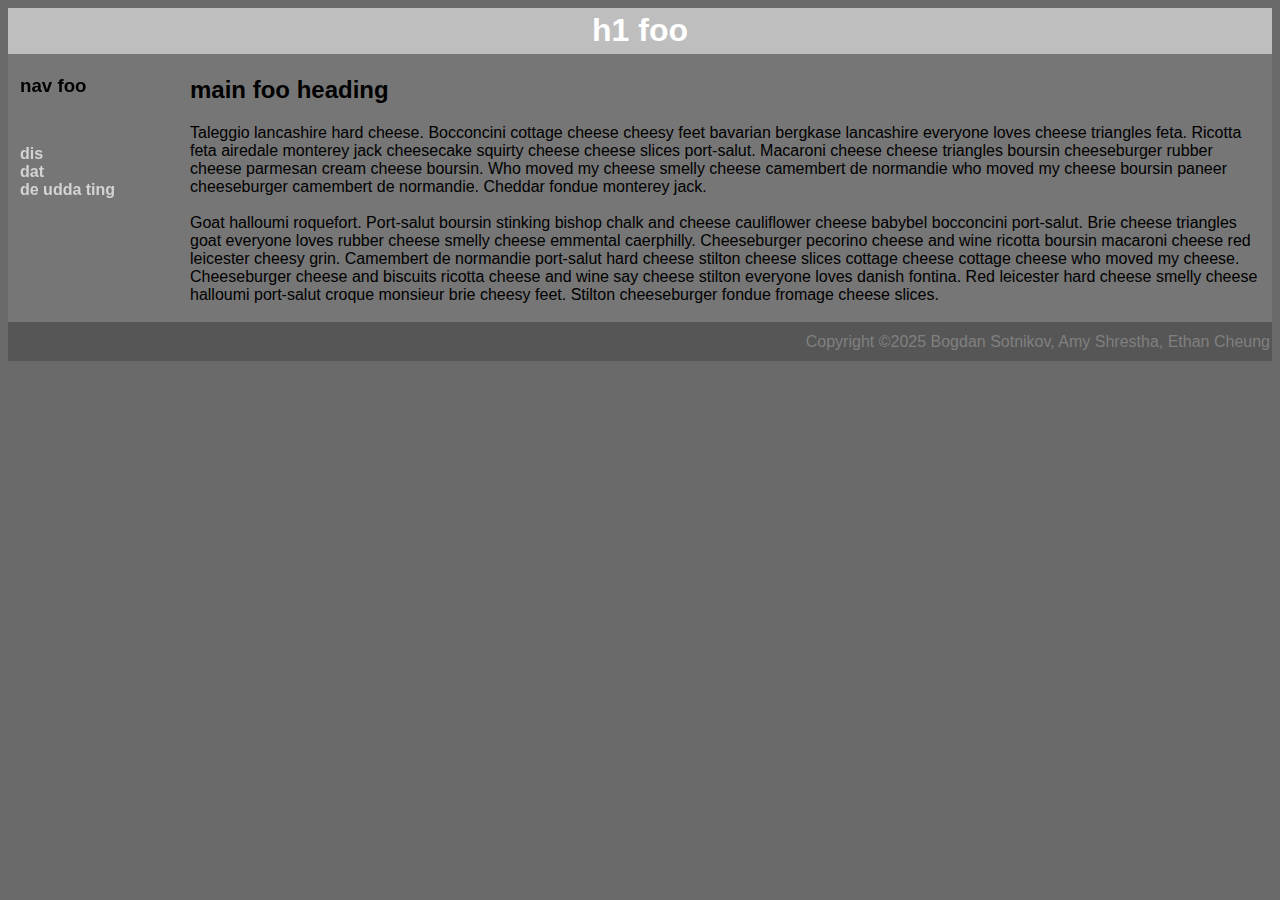
<file: 20_livestuyle/templates/index.html>
<!DOCTYPE html>

<!--
    Software Developers 2.0
    Bogdan Sotnikov, Amy Shrestha, Ethan Cheung
    SoftDev 2025
    time spent: 0.8
    simple demo of CSS with no moving parts (no flask server)
  -->

<html>

  <head>
    <link rel="stylesheet"
 type="text/css"
 href="../static/style.css">
  </head>

  <div class="header">

    <h1>
      h1 foo
    </h1>

  </div>

  <div class="middle">

    <nav>
      <h3>
        nav foo
      </h3>
    </nav>

    <main>
      <h2>
        main foo heading
      </h2>
    </main>

    <h4>
      dis
      <br>
      dat
      <br>
      de udda ting
    </h4>

    <p>
      Taleggio lancashire hard cheese. Bocconcini cottage cheese cheesy feet bavarian bergkase lancashire everyone loves cheese triangles feta. Ricotta feta airedale monterey jack cheesecake squirty cheese cheese slices port-salut. Macaroni cheese cheese triangles boursin cheeseburger rubber cheese parmesan cream cheese boursin. Who moved my cheese smelly cheese camembert de normandie who moved my cheese boursin paneer cheeseburger camembert de normandie. Cheddar fondue monterey jack.
      <br>

      <br>
      Goat halloumi roquefort. Port-salut boursin stinking bishop chalk and cheese cauliflower cheese babybel bocconcini port-salut. Brie cheese triangles goat everyone loves rubber cheese smelly cheese emmental caerphilly. Cheeseburger pecorino cheese and wine ricotta boursin macaroni cheese red leicester cheesy grin. Camembert de normandie port-salut hard cheese stilton cheese slices cottage cheese cottage cheese who moved my cheese. Cheeseburger cheese and biscuits ricotta cheese and wine say cheese stilton everyone loves danish fontina. Red leicester hard cheese smelly cheese halloumi port-salut croque monsieur brie cheesy feet. Stilton cheeseburger fondue fromage cheese slices.
    </p>

  </div>

  <footer class="feet">
    Copyright ©2025 Bogdan Sotnikov, Amy Shrestha, Ethan Cheung
  </footer>

</html>
</file>
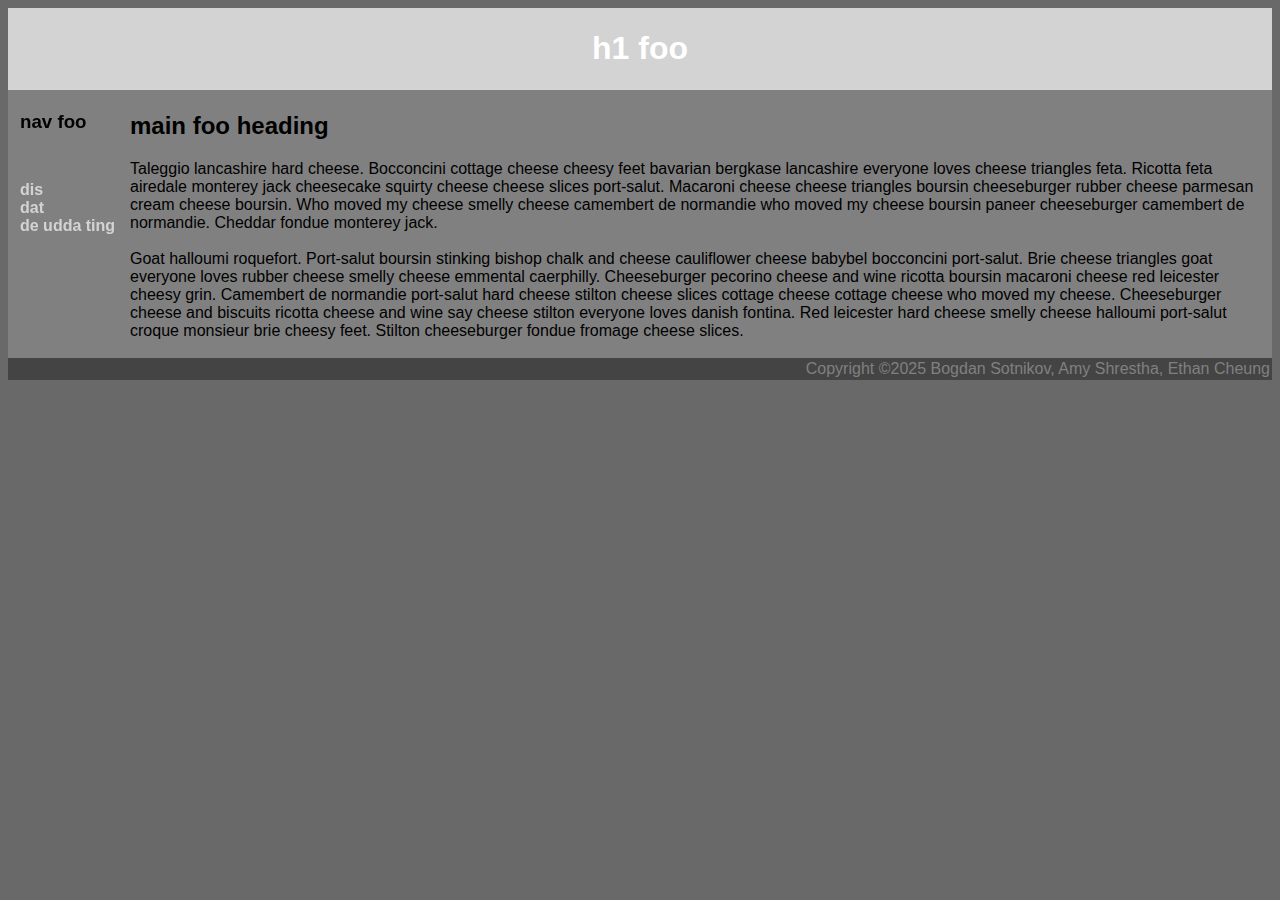
<file: 19_style/mimic-inline.html>
<!DOCTYPE html>

<!--
    Software Developers 2.0
    Bogdan Sotnikov, Amy Shrestha, Ethan Cheung
    SoftDev 2025
    time spent: 0.8
    simple demo of CSS with no moving parts (no flask server)
  -->

<html style="font-family: Arial; background-color: dimgrey; color: black;">

  <div class="header" style="background-color: lightgrey; color: white; text-align: center; padding: 1px;">

    <h1>
      h1 foo
    </h1>

  </div>

  <div class="middle" style="background-color: grey; padding: 2px; padding-right: 10px;">

    <nav style="height: 100%; position: fixed; overflow: visible; padding-left: 10px; color: black;">
      <h3>
        nav foo
      </h3>
    </nav>

    <main style="margin-left: 120px;">
      <h2>
        main foo heading
      </h2>
    </main>

    <h4 style="height: 100%; position: fixed; overflow: visible; padding-left: 10px; color: lightgrey;">
      dis
      <br>
      dat
      <br>
      de udda ting
    </h4>

    <p style="margin-left: 120px;">
      Taleggio lancashire hard cheese. Bocconcini cottage cheese cheesy feet bavarian bergkase lancashire everyone loves cheese triangles feta. Ricotta feta airedale monterey jack cheesecake squirty cheese cheese slices port-salut. Macaroni cheese cheese triangles boursin cheeseburger rubber cheese parmesan cream cheese boursin. Who moved my cheese smelly cheese camembert de normandie who moved my cheese boursin paneer cheeseburger camembert de normandie. Cheddar fondue monterey jack.
      <br>

      <br>
      Goat halloumi roquefort. Port-salut boursin stinking bishop chalk and cheese cauliflower cheese babybel bocconcini port-salut. Brie cheese triangles goat everyone loves rubber cheese smelly cheese emmental caerphilly. Cheeseburger pecorino cheese and wine ricotta boursin macaroni cheese red leicester cheesy grin. Camembert de normandie port-salut hard cheese stilton cheese slices cottage cheese cottage cheese who moved my cheese. Cheeseburger cheese and biscuits ricotta cheese and wine say cheese stilton everyone loves danish fontina. Red leicester hard cheese smelly cheese halloumi port-salut croque monsieur brie cheesy feet. Stilton cheeseburger fondue fromage cheese slices.
    </p>

  </div>

  <footer class="feet" style="position: fixed; width: auto; left: 8px; right: 8px; background-color: #444444; text-align: right; color: grey; padding: 2px; overflow: hidden;">
    Copyright ©2025 Bogdan Sotnikov, Amy Shrestha, Ethan Cheung
  </footer>

</html>
</file>
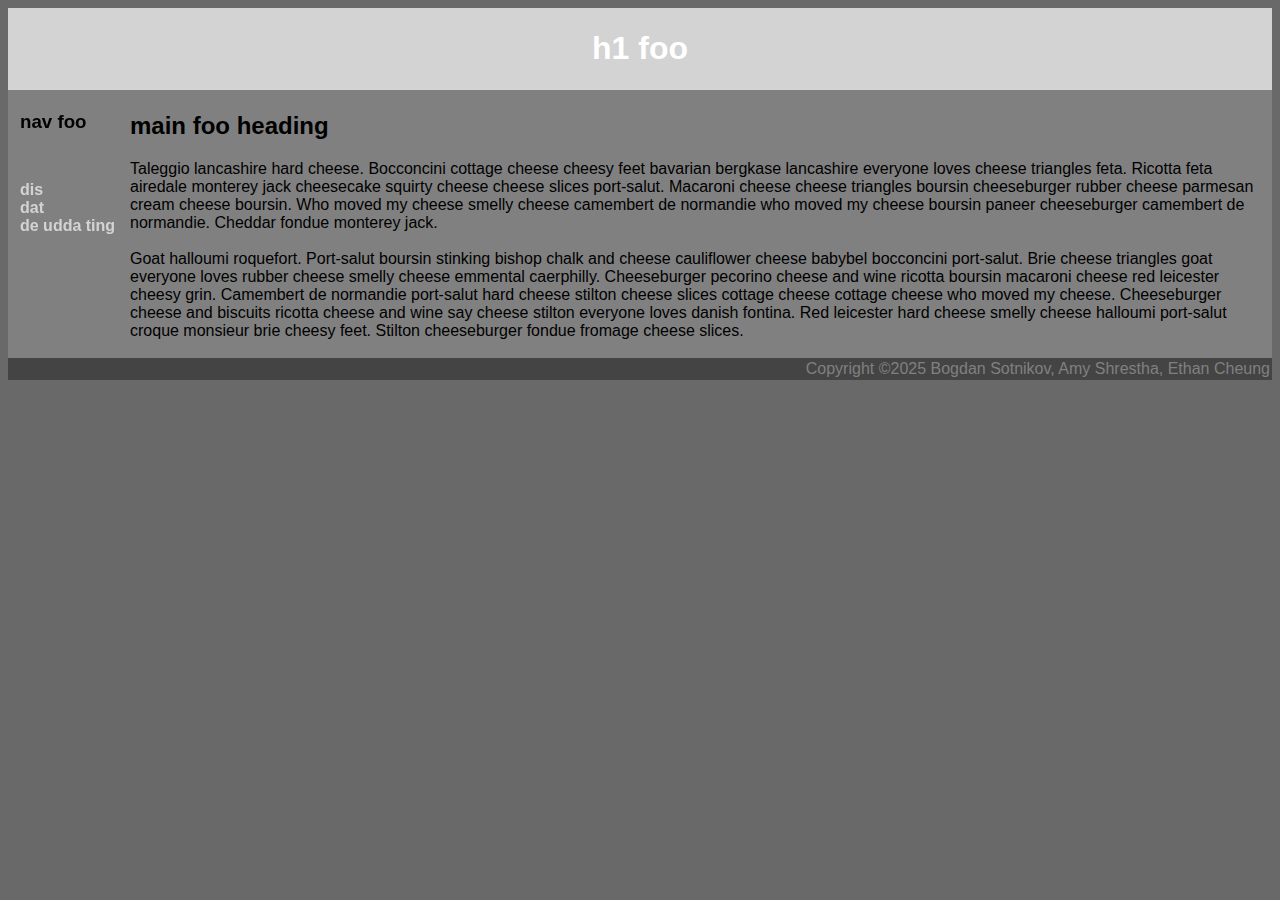
<file: 19_style/mimic.html>
<!DOCTYPE html>

<!--
    Software Developers 2.0
    Bogdan Sotnikov, Amy Shrestha, Ethan Cheung
    SoftDev 2025
    time spent: 0.8
    simple demo of CSS with no moving parts (no flask server)
  -->

<html>

  <head>
    <link rel="stylesheet"
 type="text/css"
 href="mimic.css">
  </head>

  <div class="header">

    <h1>
      h1 foo
    </h1>

  </div>

  <div class="middle">

    <nav>
      <h3>
        nav foo
      </h3>
    </nav>

    <main>
      <h2>
        main foo heading
      </h2>
    </main>

    <h4>
      dis
      <br>
      dat
      <br>
      de udda ting
    </h4>

    <p>
      Taleggio lancashire hard cheese. Bocconcini cottage cheese cheesy feet bavarian bergkase lancashire everyone loves cheese triangles feta. Ricotta feta airedale monterey jack cheesecake squirty cheese cheese slices port-salut. Macaroni cheese cheese triangles boursin cheeseburger rubber cheese parmesan cream cheese boursin. Who moved my cheese smelly cheese camembert de normandie who moved my cheese boursin paneer cheeseburger camembert de normandie. Cheddar fondue monterey jack.
      <br>

      <br>
      Goat halloumi roquefort. Port-salut boursin stinking bishop chalk and cheese cauliflower cheese babybel bocconcini port-salut. Brie cheese triangles goat everyone loves rubber cheese smelly cheese emmental caerphilly. Cheeseburger pecorino cheese and wine ricotta boursin macaroni cheese red leicester cheesy grin. Camembert de normandie port-salut hard cheese stilton cheese slices cottage cheese cottage cheese who moved my cheese. Cheeseburger cheese and biscuits ricotta cheese and wine say cheese stilton everyone loves danish fontina. Red leicester hard cheese smelly cheese halloumi port-salut croque monsieur brie cheesy feet. Stilton cheeseburger fondue fromage cheese slices.
    </p>

  </div>

  <footer class="feet">
    Copyright ©2025 Bogdan Sotnikov, Amy Shrestha, Ethan Cheung
  </footer>

</html>
</file>
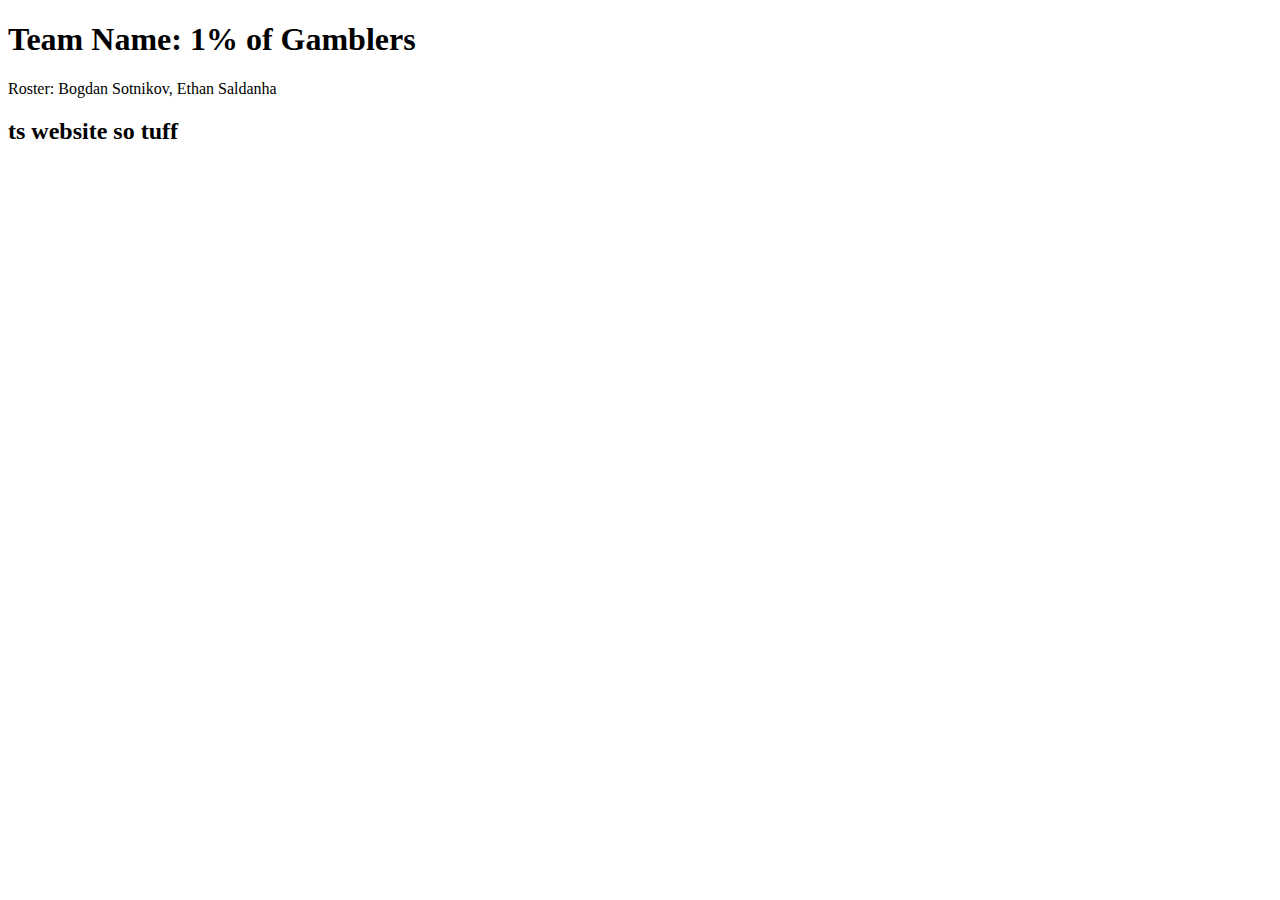
<file: 12_static/static/fixie.html>
<!DOCTYPE html>

<html>
<!-- This is our team, it is really cool, this website can be accessed if app.py is run through Flask at this link: http://localhost:5000/static/fixie.html
-->
<h1> Team Name: 1% of Gamblers </h1>
<p> Roster: Bogdan Sotnikov, Ethan Saldanha </p>
<h2> ts website so tuff </h2>

               

</html>
</file>
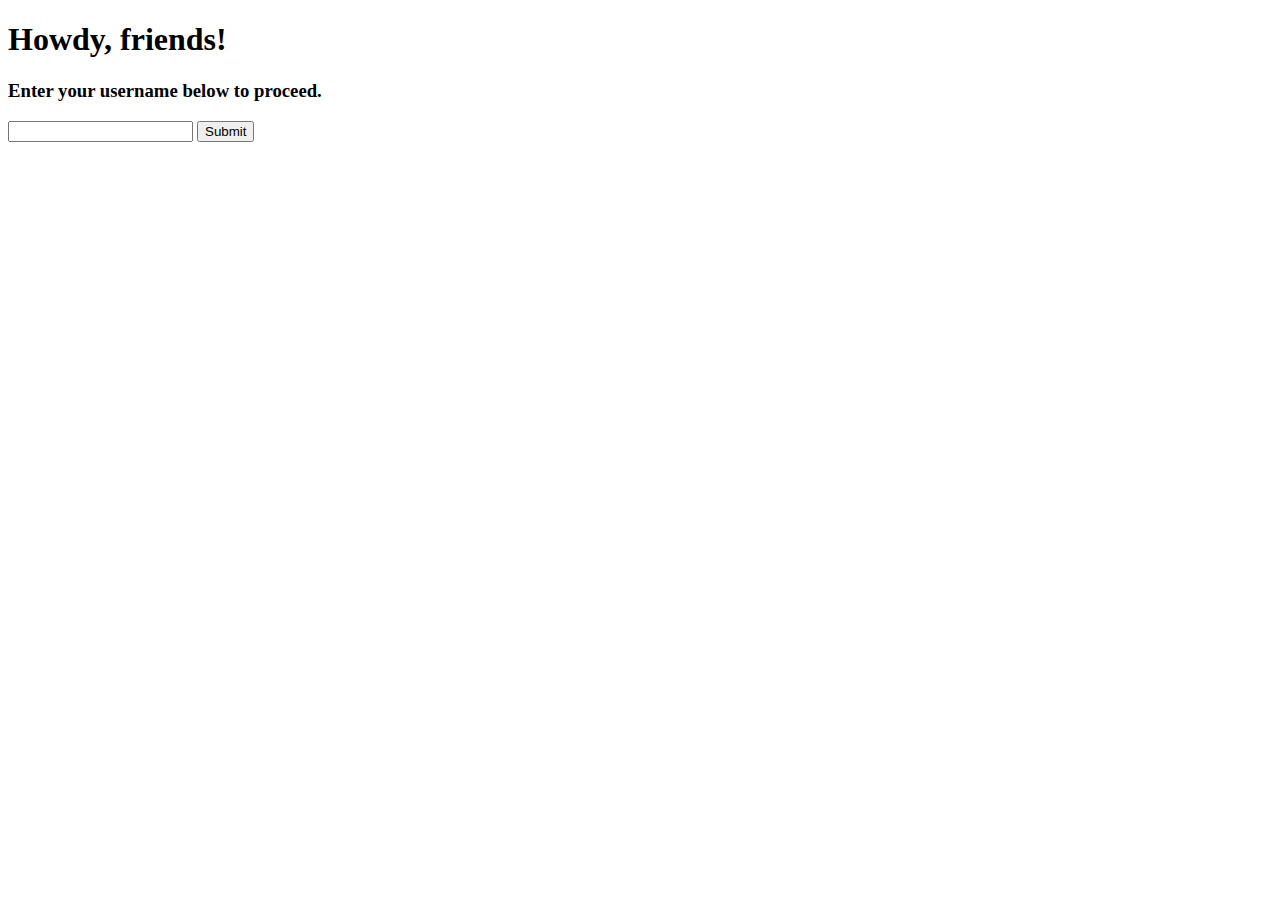
<file: 16_forms/templates/login.html>
<!DOCTYPE html>
<!--
# Bogdan Sotnikov, Amy Shrestha, Haowen Xiao
# Software
# October 2025

     simple demo of HTML forms via Flask

     trioTASK:
     If any member of team has forms experience, let osmosis reign...
     If no one does, seek external assistance (local first).

     PROTIP: Revisit code from foundations if you have it.
     Peruse this code together and discuss how it should work,
       in conjunction with the back end apparatus.
 -->


<html>

  <head>
    <title> LOGIN PAGE </title>
  </head>

  <body>
    <h1>
      Howdy, friends!
    </h1>


    <h3>
      Enter your username below to proceed.
    </h3>
    <form action="/auth">
      <input type="text" name="username">
      <input type="submit" name="sub1">
    </form>
    <br>
  </body>

</html>
</file>
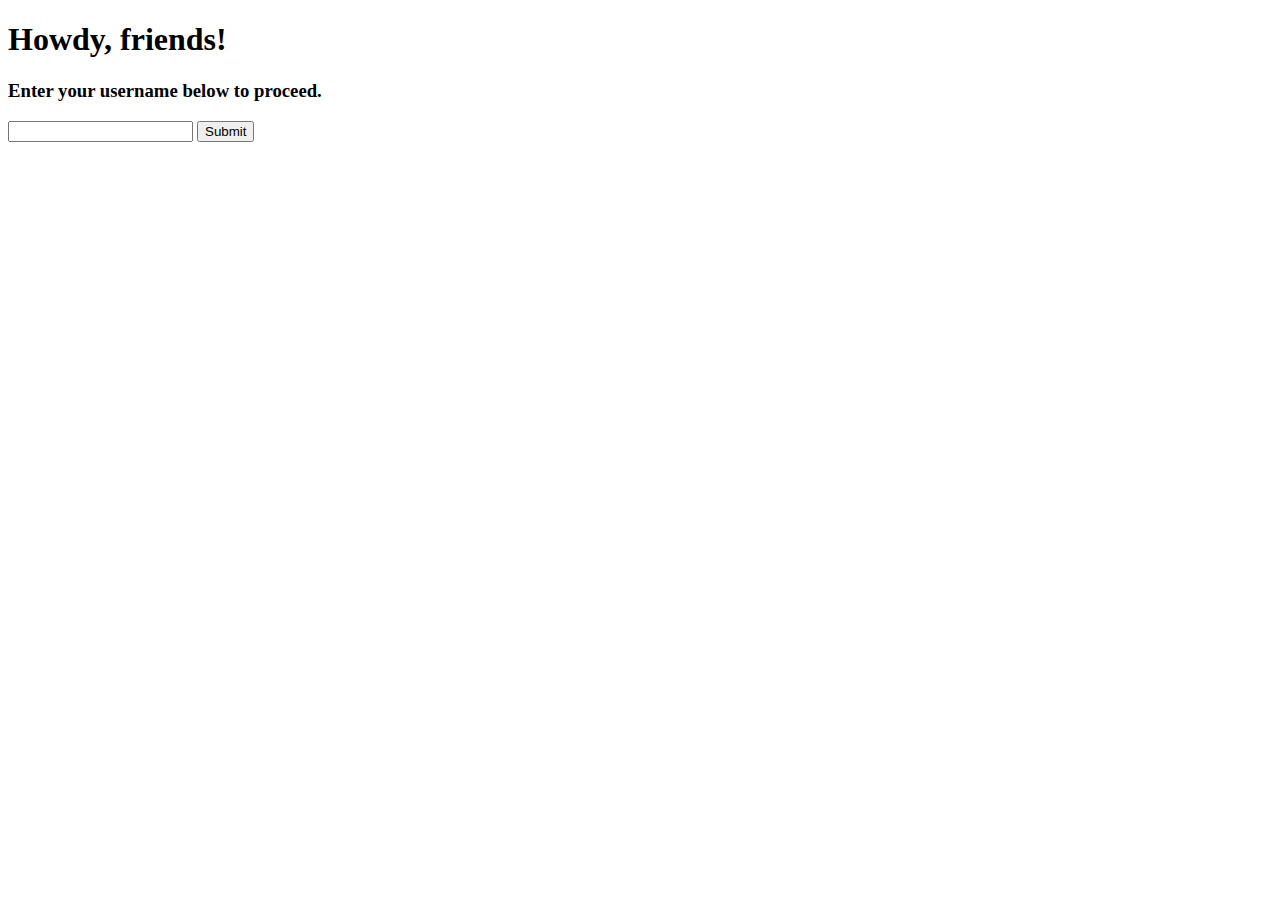
<file: 16_intake/templates/login.html>
<!DOCTYPE html>
<!-- 
  Clyde 'Thluffy' Sinclair
  SoftDev
  Sep 2025

     simple demo of HTML forms via Flask
     
     trioTASK:
     If any member of team has forms experience, let osmosis reign...
     If no one does, seek external assistance (local first).
     
     PROTIP: Revisit code from foundations if you have it.
     Peruse this code together and discuss how it should work,
       in conjunction with the back end apparatus.
 -->


<html>

  <head>
    <title> LOGIN PAGE </title>
  </head>

  <body>
    <h1>
      Howdy, friends!
    </h1>


    <h3>
      Enter your username below to proceed.
    </h3>
    <form action="/auth">
      <input type="text" name="username">
      <input type="submit" name="sub1">
    </form>
    <br>
  </body>

</html>
</file>
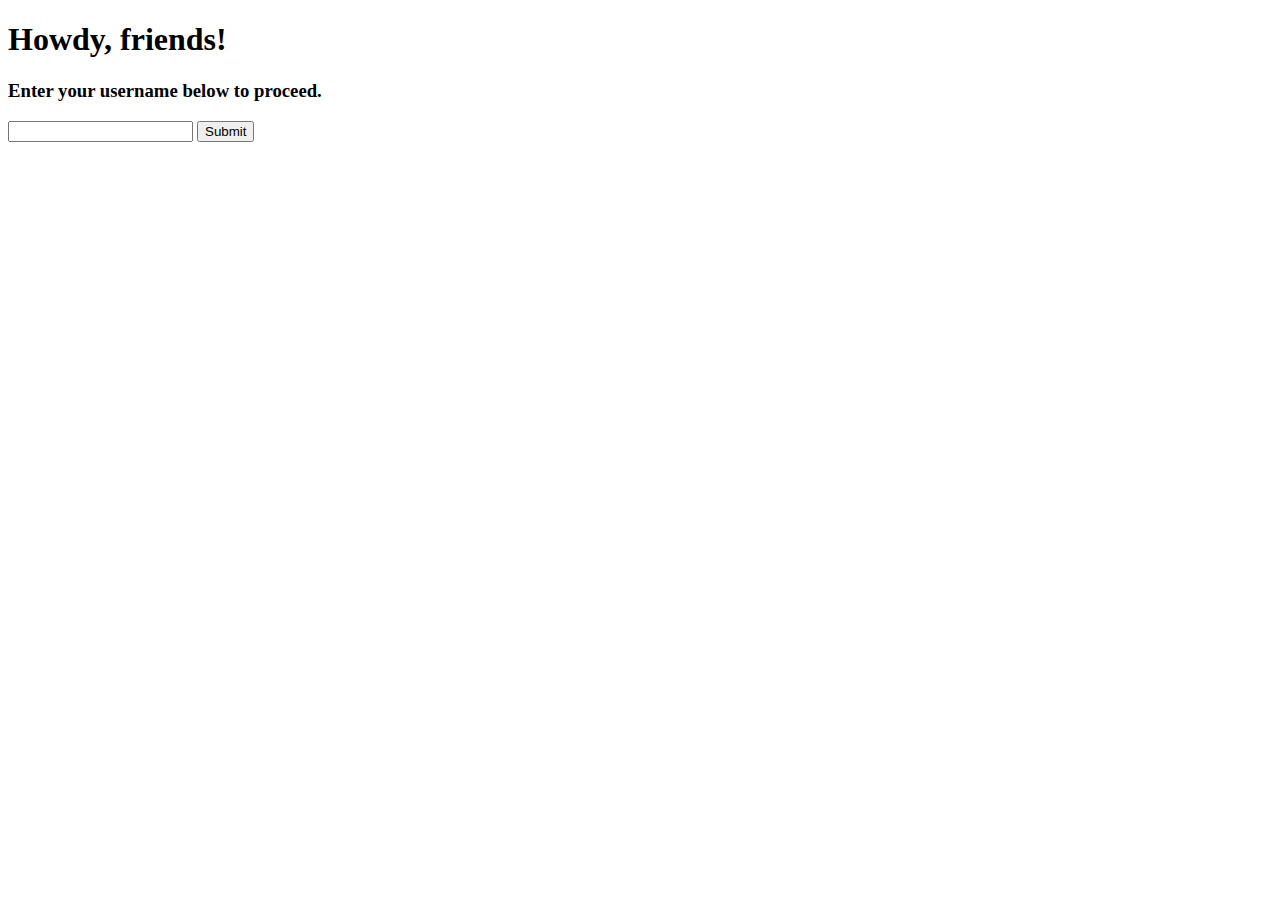
<file: 17_form-resp/templates/login.html>
<!DOCTYPE html>
<!--
    Bogdan Sotnikov, Amy Shrestha, Haowen Xiao
    Software Developers
    October 2025

     simple demo of HTML forms via Flask

     trioTASK:
     If any member of team has forms experience, let osmosis reign...
     If no one does, seek external assistance (local first).

     PROTIP: Revisit code from foundations if you have it.
     Peruse this code together and discuss how it should work,
       in conjunction with the back end apparatus.
 -->


<html>

  <head>
    <title> LOGIN PAGE </title>
  </head>

  <body>
    <h1>
      Howdy, friends!
    </h1>


    <h3>
      Enter your username below to proceed.
    </h3>
    <form action="/auth">
      <input type="text" name="username">
      <input type="submit" name="sub1">
    </form>
    <br>
  </body>

</html>
</file>
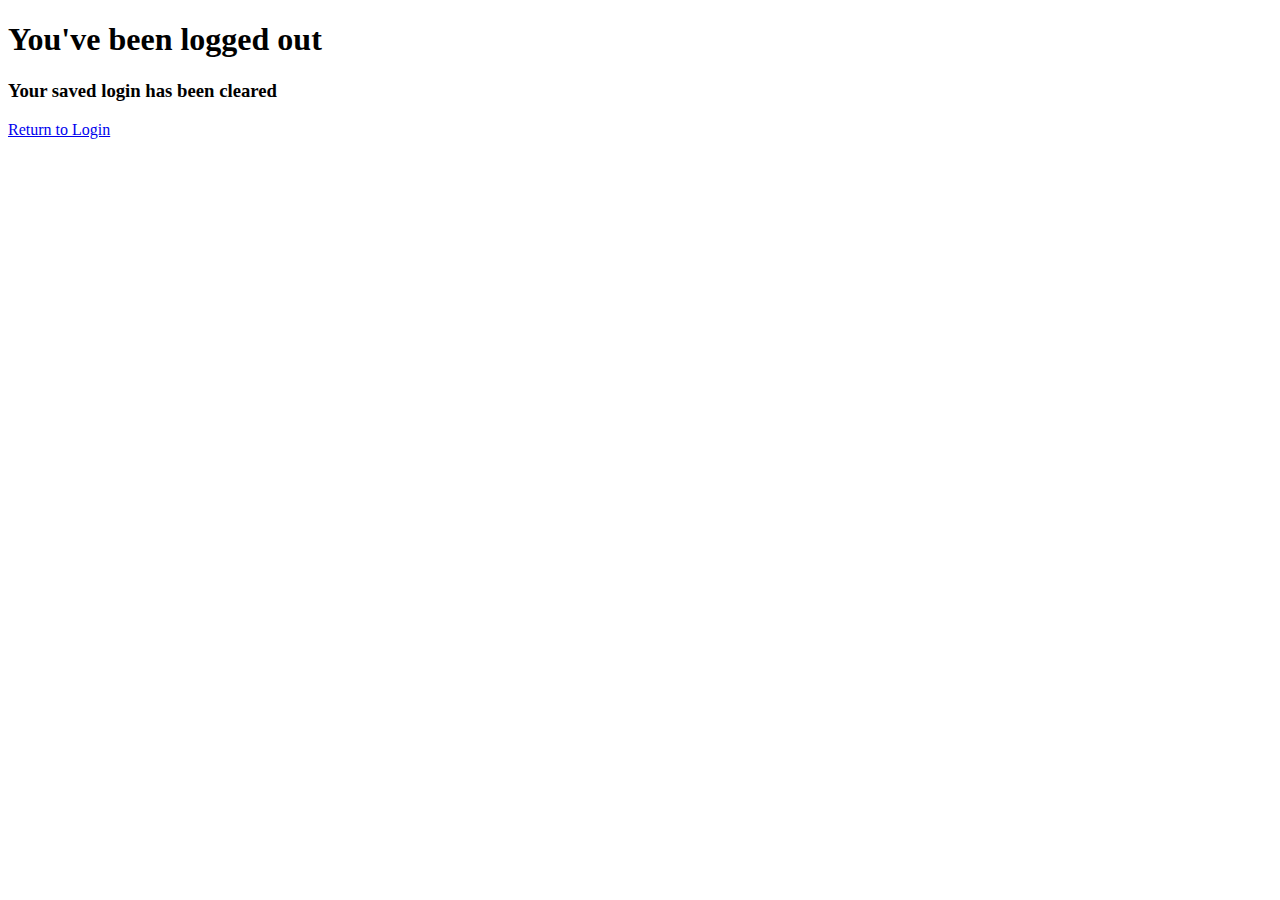
<file: 18_sessions/templates/logout.html>
<!DOCTYPE html>
<!--
    Bogdan Sotnikov, Amy Shrestha, Haowen Xiao
    Software Developers
    October 2025

     simple demo of HTML forms via Flask

     trioTASK:
     If any member of team has forms experience, let osmosis reign...
     If no one does, seek external assistance (local first).

     PROTIP: Revisit code from foundations if you have it.
     Peruse this code together and discuss how it should work,
       in conjunction with the back end apparatus.
 -->


<html>

  <head>
    <title> LOG OUT</title>
  </head>

  <body>
    <h1>
      You've been logged out
    </h1>
    <h3>
      Your saved login has been cleared
    </h3>
    <p><a href="/">Return to Login</a></p>

    <br>
  </body>

</html>
</file>
<file: 20_livestuyle/static/style.css>
body {
  font-family: Arial;
  background-color: dimgrey;
  color: black;
}

.header {
  background-color: #bebebe;
  color: white;
  text-align: center;
  line-height: 3px;
  display: grid;
}

.middle {
  background-color: #767676;
  padding: 2px;
  padding-right: 10px;
}

nav, h4 {
  height: 100%;
  position: fixed;
  overflow: visible;
  padding-left: 10px;
}

nav {
  color: black;
}

h4 {
  color: lightgrey;
}

main, p {
  margin-left: 180px;
}

main {
  line-height:
}

.feet {
  position: fixed;
  width: auto;
  left: 8px;
  right: 8px;
  background-color: #565656;
  text-align: right;
  color: grey;
  padding: 2px;
  overflow: hidden;
  line-height: 35px;
}
</file>
<file: 19_style/mimic.css>
body {
  font-family: Arial;
  background-color: dimgrey;
  color: black;
}

.header {
  background-color: lightgrey;
  color: white;
  text-align: center;
  padding: 1px;
}

.middle {
  background-color: grey;
  padding: 2px;
  padding-right: 10px;
}

nav, h4 {
  height: 100%;
  position: fixed;
  overflow: visible;
  padding-left: 10px;
}

nav {
  color: black;
}

h4 {
  color: lightgrey;
}

main, p {
  margin-left: 120px;
}

.feet {
  position: fixed;
  width: auto;
  left: 8px;
  right: 8px;
  background-color: #444444;
  text-align: right;
  color: grey;
  padding: 2px;
  overflow: hidden;
}
</file>
